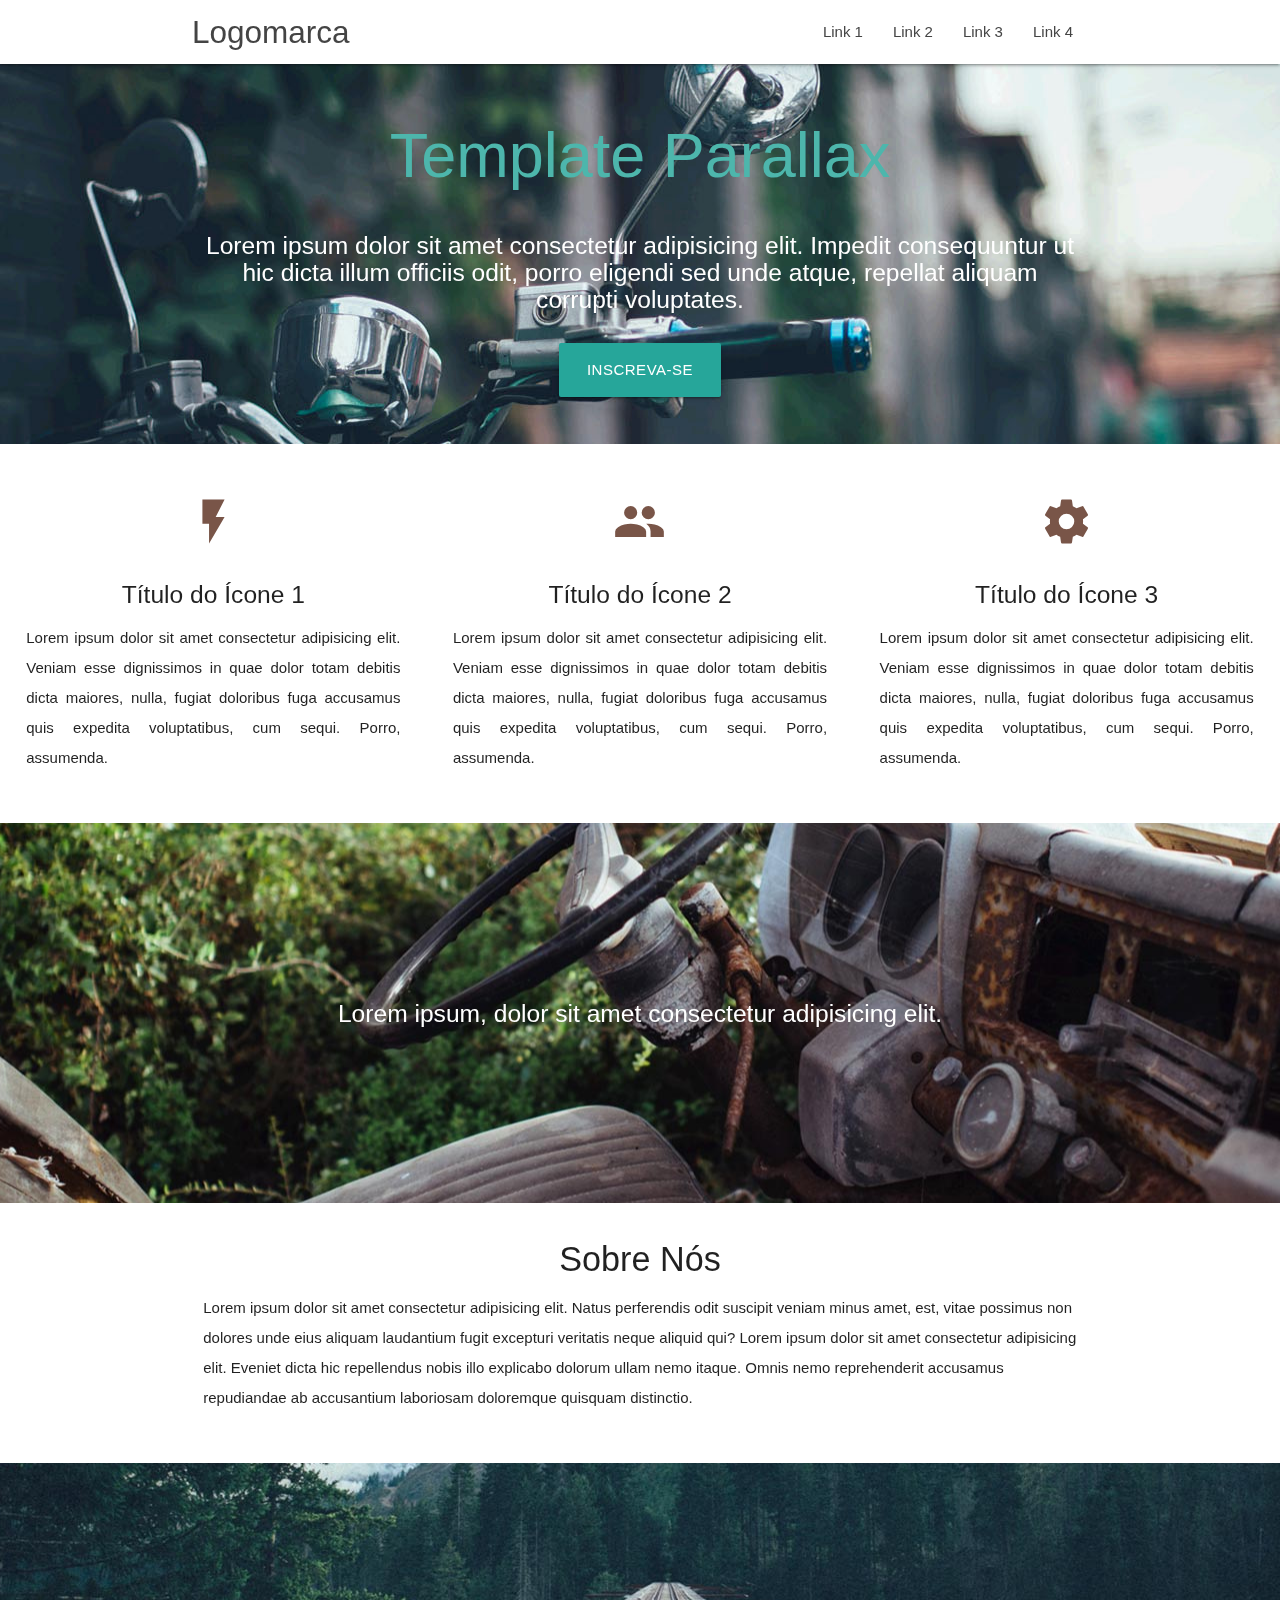
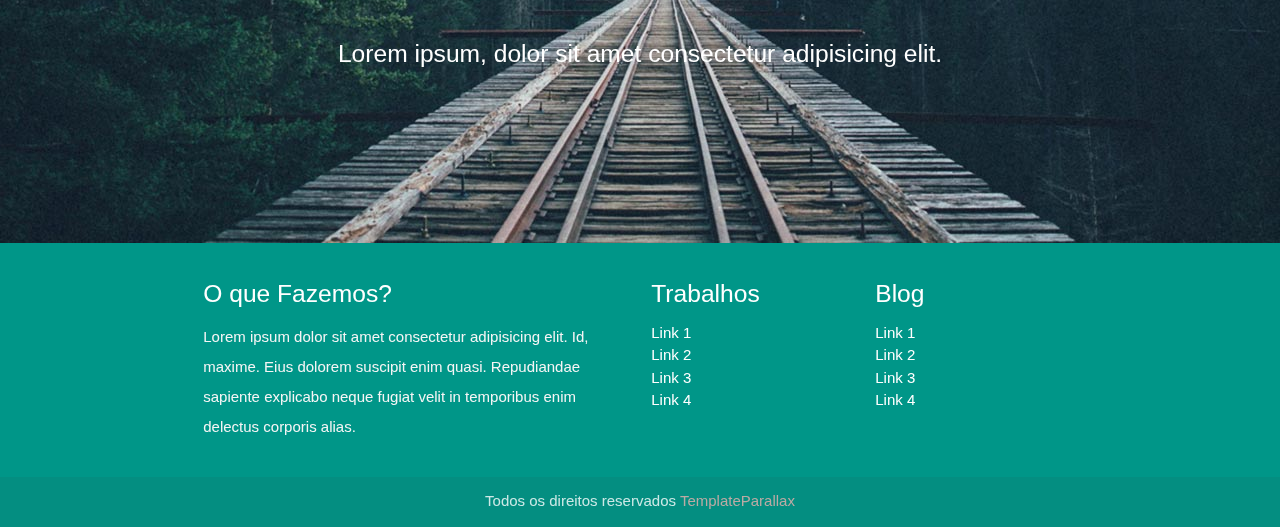
<file: Desenvolvimento Front-End para Web/Materialize/index.html>
<!DOCTYPE html>
<html lang="pt-br">

<head>
    <!--Import Google Icon Font-->
    <link href="https://fonts.googleapis.com/icon?family=Material+Icons" rel="stylesheet">
    <!--Import materialize.css-->
    <link type="text/css" rel="stylesheet" href="css/materialize.min.css" media="screen,projection" />
    <link rel="stylesheet" href="css/estilos.css">
    <meta charset="UTF-8">
    <meta name="viewport" content="width=device-width, initial-scale=1.0">
    <title>Usando Framework Materialize</title>
</head>

<body>
    <nav class="white" role="navigation">
        <div class="container nav-warapper ">
            <a href="#" class="brand-logo">Logomarca</a>
            <ul class="hide-on-med-and-down right">
                <li><a href="#">Link 1</a></li>
                <li><a href="#">Link 2</a></li>
                <li><a href="#">Link 3</a></li>
                <li><a href="#">Link 4</a></li>
            </ul>
            <ul id="nav-mobile" class="sidenav">
                <li><a href="#">Link 1</a></li>
                <li><a href="#">Link 2</a></li>
                <li><a href="#">Link 3</a></li>
                <li><a href="#">Link 4</a></li>
            </ul>
            <a href="#" data-target="nav-mobile" class="sidenav-trigger">
                <i class="material-icons">menu</i>
            </a>
        </div>
    </nav>
    <div id="index-banner" class="parallax-container">
        <div class="section no-pad-bot">
            <div class="container">
                <br><br>
                <h1 class="header center teal-text text-lighten-2">Template Parallax</h1>
                <div class="row center">
                    <h5 class="header col s12 light">Lorem ipsum dolor sit amet consectetur adipisicing elit. Impedit
                        consequuntur ut hic dicta illum officiis odit, porro eligendi sed unde atque, repellat aliquam
                        corrupti voluptates.</h5>
                </div>
                <div class="row center">
                    <a href="#" class="btn-large waves-effect waves-light teal lighten-1">Inscreva-se</a>
                </div>
                <br><br>
            </div>
        </div>
        <div class="parallax">
            <img src="imagens/imagen01.jpg" alt="Imagen 01">
        </div>
    </div>
    <div class="section">
        <div class="row">
            <div class="col s12 m4">
                <div class="icon-block">
                    <h2 class="center brown-text"><i class="material-icons">flash_on</i></h2>
                    <h5 class="center">Título do Ícone 1</h5>
                    <p class="light">Lorem ipsum dolor sit amet consectetur adipisicing elit. Veniam esse dignissimos in
                        quae dolor totam debitis dicta maiores, nulla, fugiat doloribus fuga accusamus quis expedita
                        voluptatibus, cum sequi. Porro, assumenda.</p>
                </div>
            </div>
            <div class="col s12 m4">
                <div class="icon-block">
                    <h2 class="center brown-text"><i class="material-icons">group</i></h2>
                    <h5 class="center">Título do Ícone 2</h5>
                    <p class="light">Lorem ipsum dolor sit amet consectetur adipisicing elit. Veniam esse dignissimos in
                        quae dolor totam debitis dicta maiores, nulla, fugiat doloribus fuga accusamus quis expedita
                        voluptatibus, cum sequi. Porro, assumenda.</p>
                </div>
            </div>
            <div class="col s12 m4">
                <div class="icon-block">
                    <h2 class="center brown-text"><i class="material-icons">settings</i></h2>
                    <h5 class="center">Título do Ícone 3</h5>
                    <p class="light">Lorem ipsum dolor sit amet consectetur adipisicing elit. Veniam esse dignissimos in
                        quae dolor totam debitis dicta maiores, nulla, fugiat doloribus fuga accusamus quis expedita
                        voluptatibus, cum sequi. Porro, assumenda.</p>
                </div>
            </div>
        </div>
    </div>
    </div>
    <div class="parallax-container valign-wrapper">
        <div class="section no-pad-bot">
            <div class="container">
                <div class="row center">
                    <h5 class="header col s12 light">Lorem ipsum, dolor sit amet consectetur adipisicing elit.</h5>
                </div>
            </div>
        </div>
        <div class="parallax">
            <img src="imagens/imagen02.jpg">
        </div>
    </div>
    <div class="container">
        <div class="section">
            <div class="row">
                <div class="col s12 center">
                    <h4>Sobre Nós</h4>
                    <p class="left-align light">Lorem ipsum dolor sit amet consectetur adipisicing elit. Natus
                        perferendis odit suscipit veniam minus amet, est, vitae possimus non dolores unde eius aliquam
                        laudantium fugit excepturi veritatis neque aliquid qui? Lorem ipsum dolor sit amet consectetur
                        adipisicing elit. Eveniet dicta hic repellendus nobis illo explicabo dolorum ullam nemo itaque.
                        Omnis nemo reprehenderit accusamus repudiandae ab accusantium laboriosam doloremque quisquam
                        distinctio.</p>
                </div>
            </div>
        </div>
    </div>
    <div class="parallax-container valign-wrapper">
        <div class="section no-pad-bot">
            <div class="container">
                <div class="row center">
                    <h5 class="header col s12 light">Lorem ipsum, dolor sit amet consectetur adipisicing elit.</h5>
                </div>
            </div>
        </div>
        <div class="parallax">
            <img src="imagens/imagen03.jpg">
        </div>
    </div>
    <footer class="page-footer teal">
        <div class="container">
            <div class="row">
                <div class="col l6 s12 ">
                    <h5 class="white-text ">O que Fazemos?</h5>
                    <p class="grey-text text-lighten-4">Lorem ipsum dolor sit amet consectetur adipisicing elit. Id,
                        maxime. Eius dolorem suscipit enim quasi. Repudiandae sapiente explicabo neque fugiat velit in
                        temporibus enim delectus corporis alias.</p>
                </div>
                <div class="col l3 s12">
                    <h5 class="white-text ">Trabalhos</h5>
                    <ul>
                        <li><a href="#" class="white-text">Link 1</a></li>
                        <li><a href="#" class="white-text">Link 2</a></li>
                        <li><a href="#" class="white-text">Link 3</a></li>
                        <li><a href="#" class="white-text">Link 4</a></li>
                    </ul>
                </div>
                <div class="col l3 s12">
                    <h5 class="white-text ">Blog</h5>
                    <ul>
                        <li><a href="#" class="white-text">Link 1</a></li>
                        <li><a href="#" class="white-text">Link 2</a></li>
                        <li><a href="#" class="white-text">Link 3</a></li>
                        <li><a href="#" class="white-text">Link 4</a></li>
                    </ul>
                </div>
            </div>
        </div>
        <div class="footer-copyright">
            <div class="container center">
                Todos os direitos reservados <a href="#" class="brown-text text-lighten-3">TemplateParallax</a>
            </div>
        </div>
    </footer>
    <!--JavaScript at end of body for optimized loading-->
    <script src="https://code.jquery.com/jquery-2.1.1.min.js"></script>
    <script type="text/javascript" src="js/materialize.min.js"></script>
    <script src="js/configuracao.js"></script>
</body>

</html>
</file>
<file: Desenvolvimento Front-End para Web/Materialize/css/estilos.css>
nav ul a,
nav .brand-logo{
    color: #444;
}
.sidenav-trigger{
    color:#26a69a;
}
.parallax-container{
    min-height: 380px;
    line-height: 0;
    height: auto;
    color: white;
}
.parallax-container .section{
    width: 100%;
}
.icon-block{
    padding: 0 15px;    
}
.icon-block .material-icons{
    font-size: inherit;
}
.icon-block p{
    text-align: justify;
}
p{
    line-height: 2rem;
}
</file>
